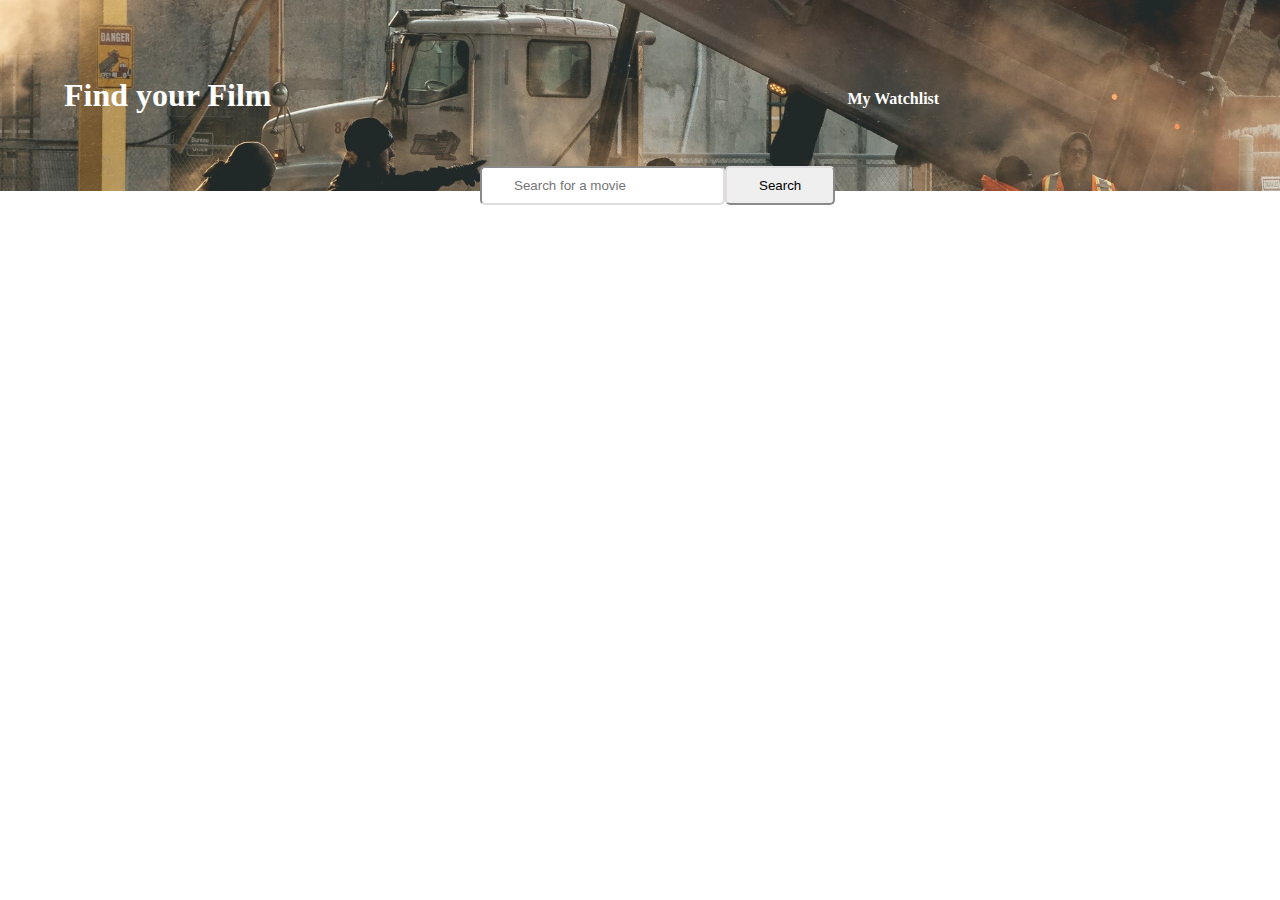
<file: index.html>
<html lang="en">
<head>
    <meta charset="UTF-8">
    <meta name="viewport" content="width=device-width, initial-scale=1.0">
    <title>Movie</title>
    <link rel="stylesheet" href="index.css">
</head>
<body>
    <header>
        <h1>Find your Film</h1>
        <h4 > <a href="watchlist.html">My Watchlist</a></h4>
    </header>

    <div id="search-bar">
        <input id="search-item" type="text" placeholder="Search for a movie">
        <button id="search-btn">Search</button>        
    </div>

    <div id="render-movies"></div>


    <script src="index.js" type="module"></script>
</body>
</html>
</file>
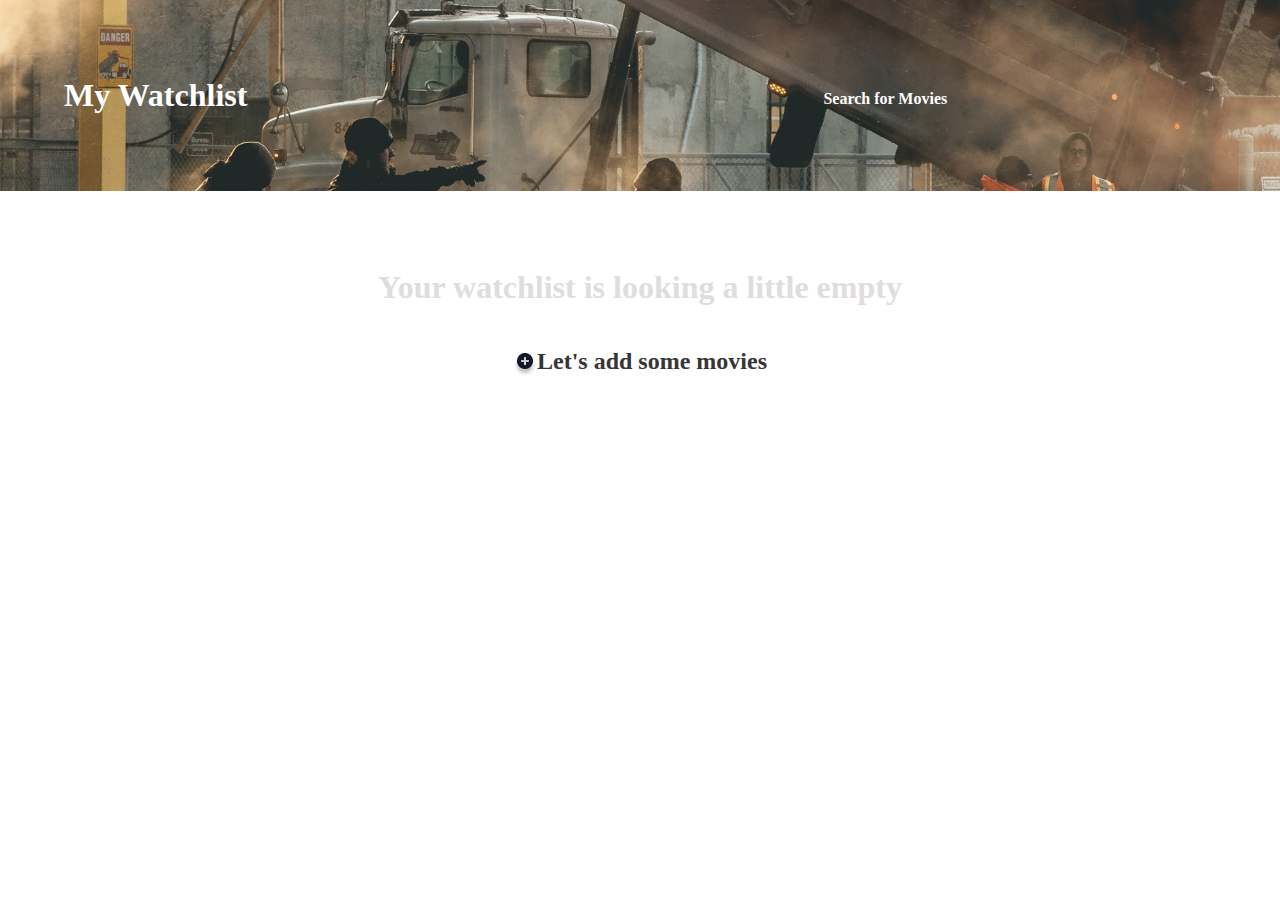
<file: watchlist.html>
<html lang="en">
<head>
    <meta charset="UTF-8">
    <meta name="viewport" content="width=device-width, initial-scale=1.0">
    <link rel="stylesheet" href="index.css">
    <title>Document</title>
</head>
<body>
    <header>
        <h1>My Watchlist</h1>
        <h4><a href="index.html">Search for Movies</a></h4>
    </header>

    <div id="message">
        <div>
            <h1>Your watchlist is looking a little empty</h1>
        </div>
        <div id="below-data">
            <img src="image/Icon.png" alt="Icon Image">
            <h2>Let's add some movies</h2>
        </div>
    </div>

    <div id="movies-display"></div>

    <script src="index.js" type="module"></script>
    <script src="watchlist.js" type="module"></script>
</body>
</html>
</file>
<file: index.css>
body {
    margin: 0;
}

header {
    background-image: url("image/background.jpg");
    background-size: cover;
    background-repeat: no-repeat;
    width: 100vw;
    display: flex;
    color: #FFFFFF;
    overflow-x: hidden;
    position: relative;
}

header h1 {
    margin-top: 6%;
    margin-bottom: 6%;
    margin-left: 5%;
    white-space: nowrap;
}

header h4 {
    margin-top: 7%;
    margin-bottom: 6%;
    margin-left: 45vw;
    white-space: nowrap;

}

header h4 a{
    color: #FFFFFF;
    text-decoration: none;
}

#search-bar {
    display: flex;
    align-items: center;
    position: absolute;
    top: 12vw;
    right: 0;
    left: 35%;
}

#search-bar,
input,
button {
    margin: 0;
    padding-top: 0.75em;
    padding-bottom: 0.75em;
    padding-left: 2rem;
    padding-right: 2rem;
    border-radius: 5px;
    border-color: #DFDDDD;
}

#render-movies{
    display: flex;
    flex-direction: column;
}

#poster {
    float: left;
    margin-left: 3%;
}

#head-data{
    margin-left: 30vw;

}
#movie-data{
    margin-top: 5%;

}

#line{
    margin-top: 18%;
    margin-bottom: 2%;
    border: solid 1px #6B7280;
}

#first-line, #second-line, #third-line{
    display: flex;
}

#first-line{
    margin-top: 5%;
}
#first-line h4{
    margin-left: 5%;
    margin-top: 3%;
}

#genre, #btn{
    margin-left: 5%;
}

#plus-icon{
    margin-left: 5%;
    margin-top: 1.6%;
    width: 3%;
    height: 3%;
}

#remove-icon{
    margin-left: 5%;
    margin-top: 1.6%;
    width: 2%;
    height: 2%;
}
#second-line img, p {
    margin-top: 2%;
}

#third-line{
    color: #6B7280;
}

#message{
    display: flex;
    align-items: center;
    flex-direction: column;
}

#message h1{
    margin-top: 15%;
    color: #DFDDDD;

}

#below-data{
    display: flex;
}

#message img{
    margin-top: 10%;
    width: 10%;
    height: 10%;
}

#message h2{
    white-space: nowrap;
    color: #363636;
}

#remove-icon{
    margin-right: 1%;
    margin-bottom: 7%;
}

@media(max-width:480px){
    header {
        background-image: url("image/background.jpg");
        background-size: cover;
        background-repeat: no-repeat;
        width: 100vw;
        height: 25vh;
        display: flex;
        color: #FFFFFF;
        overflow-x: hidden;
        position: relative;
    }
    
    header h1 {
        margin-top: 20%;
        margin-bottom: 6%;
        margin-left: 5%;
        white-space: nowrap;
        font-size: larger;
        margin-right: 0;
    }
    
    header h4 {
        margin-top: 20%;
        margin-bottom: 6%;
        margin-left: 18%;
        white-space: nowrap;
    
    }
        
    #search-bar {
        display: flex;
        align-items: center;
        position: absolute;
        top: 45vw;
        right: 0;
        left: 5%;
    }
    
    #search-bar
    input,
    button {
        margin: 0;
        padding-top: 0.75em;
        padding-bottom: 0.75em;
        padding-left: 1rem;
        padding-right: 1rem;
        border-radius: 5px;
        border-color: #DFDDDD;
    }

    #render-movies{
        display: flex;
        flex-direction: column;
        justify-content:space-between ;
    }
    
    #poster img{
        margin-top: 10%;
        float: left;
        margin-left: 3%;
        width: 120%;
        height: 70%;
    }
    
    #head-data{
        margin-left: 10%;    
    }
    #movie-data{
        display: flex;
        margin-top: 20%;
        justify-content: space-between;
    
    }
    
    
    #first-line, #second-line, #third-line{
        display: flex;
    }
    
    #first-line{
        margin-top: 5%;
        gap: 2%;
        margin-right: 2%;
    }
    #first-line h1{
        font-size: larger;
    }
    #first-line h4{
        margin-left: 8%;
        margin-top: 3%;
    }
    
    #genre, #btn{
        margin-left: 2%;
    }
    
    #plus-icon{
        margin-left: 2%;
        margin-top: 1.6%;
        width: 10%;
        height: 10%;
    }
    
    #remove-icon{
        margin-left: 5%;
        margin-top: 1.6%;
        width: 2%;
        height: 2%;
    }
    #second-line img, p {
        margin-top: 10%;
    }

    #second-line{
        margin-right: 3%;
    }
    
    #third-line{
        color: #6B7280;
    }
    
    #message{
        display: flex;
        align-items: center;
        flex-direction: column;
    }
    
    #message h1{
        margin-top: 15%;
        color: #DFDDDD;
        margin-left: 5%;
    
    }
    
    #below-data{
        display: flex;
    }
    
    #message img{
        margin-top: 10%;
        width: 10%;
        height: 10%;
    }
    
    #message h2{
        margin-left: 5%;
        white-space: nowrap;
        color: #363636;
    }
    
    #second-line img{
        width: 8%;
    }

    
}
</file>
